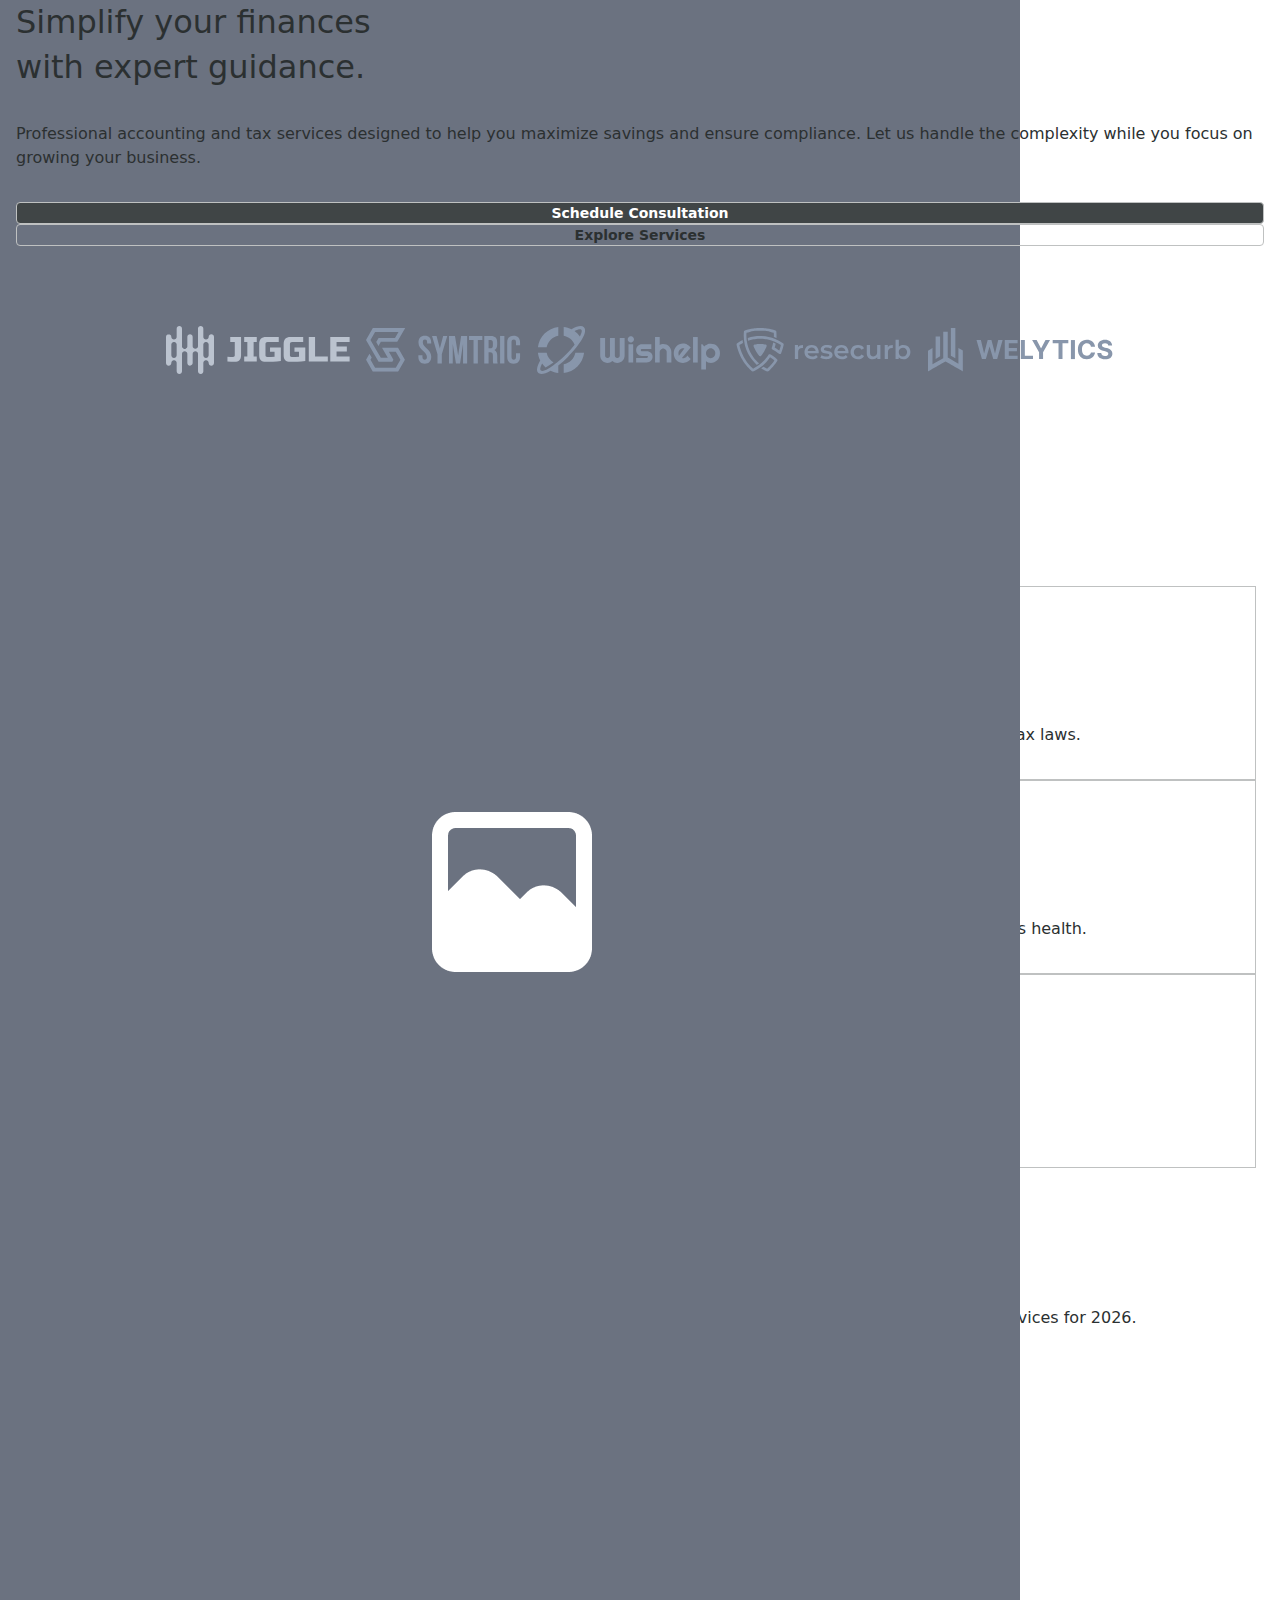
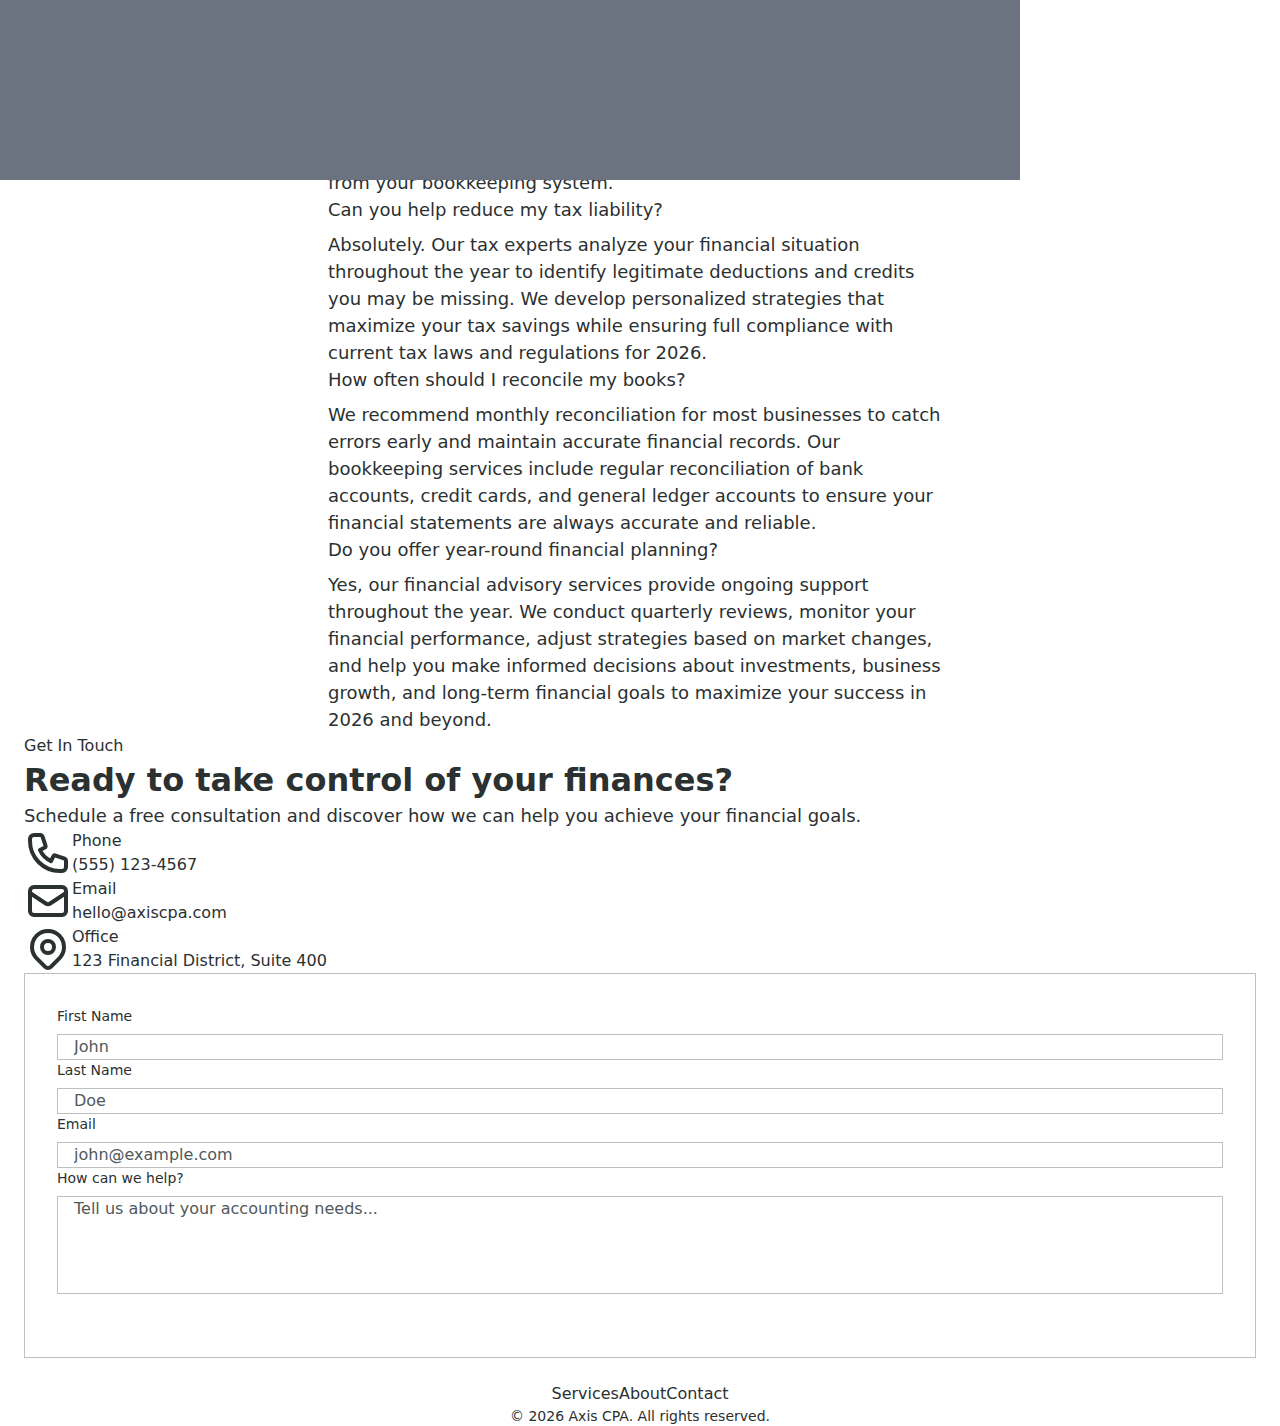
<file: public/index.html>
<!DOCTYPE html>
<html lang="en">
<head>
    <title>Axis CPA — Homepage</title>
    <meta charset="utf-8">
    <meta name="viewport" content="width=device-width, initial-scale=1, shrink-to-fit=no">
    <link rel="preconnect" href="https://fonts.gstatic.com">
    <link rel="stylesheet" href="https://fonts.googleapis.com/css?family=DM+Sans:400,500,600,700,800,900|Instrument+Sans:400,500,600,700,800,900&amp;subset=latin">
    <link rel="stylesheet" href="css/tailwind/tailwind.min.css">
    <link rel="icon" type="image/png" sizes="32x32" href="shuffle-for-tailwind.png">
</head>
<body class="antialiased bg-body text-body font-body">
    <div class="">
                
      <section data-from-ai="false" class="relative pb-8 overflow-y-hidden bs-section-dragged" x-data="{ mobileNavOpen: false }">
        
        <img class="hidden lg:block absolute top-0 left-0 bottom-0 w-2/5 object-cover" src="plain-assets/images/gray-500-vertical.png" alt=""><div class="relative container px-4 mx-auto">
          <nav class="flex justify-between items-center py-8">
            <a class="hidden lg:inline-block text-gray-600 text-2xl leading-none" href="#">
              <img class="h-8" src="plain-assets/logos/plain-light.svg" alt="" width="auto">
            </a>
            <a class="lg:hidden text-gray-600 text-2xl leading-none" href="#">
              <img class="h-8" src="plain-assets/logos/plain-gray.svg" alt="" width="auto">
            </a>
            <div class="lg:hidden ml-auto">
              <button x-on:click="mobileNavOpen = !mobileNavOpen" class="block text-gray-500 hover:text-gray-500 focus:outline-none">
                <svg xmlns="http://www.w3.org/2000/svg" class="h-4 w-4" fill="currentColor " viewbox="0 0 20 20">
                  <title>Mobile menu</title>
                  <path d="M0 3h20v2H0V3zm0 6h20v2H0V9zm0 6h20v2H0v-2z"></path>
                </svg>
              </button>
            </div>
            <div class="hidden lg:flex w-auto lg:w-3/5 lg:pl-16 ml-auto">
              <ul class="flex items-center space-x-12">
                <li><a class="text-sm hover:text-gray-700 font-medium" href="#">Services</a></li>
                <li><a class="text-sm hover:text-gray-700 font-medium" href="#">About</a></li>
                <li><a class="text-sm hover:text-gray-700 font-medium" href="#">Contact</a></li>
                <li><a class="text-sm hover:text-gray-700 font-medium" href="#">Testimonials</a></li>
              </ul>
              <button class="inline-block ml-auto text-gray-500 hover:text-gray-700">
                <svg xmlns="http://www.w3.org/2000/svg" class="w-6 h-6" fill="none" viewbox="0 0 24 24" stroke="currentColor">
                  <path stroke-linecap="round" stroke-linejoin="round" stroke-width="2" d="M5 12h.01M12 12h.01M19 12h.01M6 12a1 1 0 11-2 0 1 1 0 012 0zm7 0a1 1 0 11-2 0 1 1 0 012 0zm7 0a1 1 0 11-2 0 1 1 0 012 0z"></path>
                </svg>
              </button>
            </div>
          </nav>
          <div class="w-full lg:w-3/5 lg:pl-16 ml-auto">
            <div class="mt-10 lg:mt-20 mb-20">
              <h2 class="max-w-sm mb-8 text-3xl leading-tight md:text-4xl md:leading-tight lg:text-5xl lg:leading-tight font-bold font-heading"><span>Simplify your finances</span><br><span>with expert guidance.</span></h2>
              <p class="max-w-lg mb-8 text-base leading-relaxed lg:text-xl lg:leading-relaxed text-gray-500">Professional accounting and tax services designed to help you maximize savings and ensure compliance. Let us handle the complexity while you focus on growing your business.</p>
              <div><a class="block md:inline-block px-5 py-3 md:mr-3 mb-3 md:mb-0 text-sm text-center bg-gray-500 hover:bg-gray-600 text-white font-semibold border border-gray-500 hover:border-gray-600 rounded transition duration-200" href="#">Schedule Consultation</a><a class="block md:inline-block px-5 py-3 text-sm text-center font-semibold text-gray-500 hover:text-white hover:bg-gray-500 border border-gray-500 hover:border-gray-600 rounded transition duration-200" href="#">Explore Services</a></div>
            </div>
            <div class="flex flex-wrap items-center justify-center -mx-2">
              <div class="w-1/2 md:w-1/3 lg:w-1/5 px-2 mb-12 text-center lg:text-left">
                <img class="inline-block h-6" src="plain-assets/logos/jiggle.svg" alt="">
              </div>
              <div class="w-1/2 md:w-1/3 lg:w-1/5 px-2 mb-12 text-center lg:text-left">
                <img class="inline-block h-6" src="plain-assets/logos/symtric.svg" alt="">
              </div>
              <div class="w-1/2 md:w-1/3 lg:w-1/5 px-2 mb-12 text-center lg:text-left">
                <img class="inline-block h-6" src="plain-assets/logos/wishelp.svg" alt="">
              </div>
              <div class="w-1/2 md:w-1/3 lg:w-1/5 px-2 mb-12 text-center lg:text-left">
                <img class="inline-block h-6" src="plain-assets/logos/resecurb.svg" alt="">
              </div>
              <div class="w-1/2 md:w-1/3 lg:w-1/5 px-2 mb-12 text-center lg:text-left">
                <img class="inline-block h-6" src="plain-assets/logos/welytics.svg" alt="">
              </div>
            </div>
          </div>
        </div>
        <div :class="{'block': mobileNavOpen, 'hidden': !mobileNavOpen}" class="hidden fixed top-0 left-0 bottom-0 w-5/6 max-w-sm z-50">
          <div x-on:click="mobileNavOpen = !mobileNavOpen" class="fixed inset-0 bg-gray-800 opacity-25"></div>
          <nav class="relative flex flex-col py-6 px-6 w-full h-full bg-white border-r overflow-y-auto">
            <div class="flex items-center mb-12">
              <a class="mr-auto text-2xl font-semibold leading-none" href="#">
                <img class="h-8" src="plain-assets/logos/plain-gray.svg" alt="" width="auto">
              </a>
              <button x-on:click="mobileNavOpen = !mobileNavOpen">
                <svg xmlns="http://www.w3.org/2000/svg" class="h-6 w-6 cursor-pointer hover:text-gray-500" fill="none" viewbox="0 0 24 24" stroke="currentColor">
                  <path stroke-linecap="round" stroke-linejoin="round" stroke-width="2" d="M6 18L18 6M6 6l12 12"></path>
                </svg>
              </button>
            </div>
            <div>
              <ul>
                <li class="mb-1"><a class="block p-4 text-sm font-semibold hover:bg-gray-50 hover:text-gray-500 rounded" href="#">Services</a></li>
                <li class="mb-1"><a class="block p-4 text-sm font-semibold hover:bg-gray-50 hover:text-gray-500 rounded" href="#">About</a></li>
                <li class="mb-1"><a class="block p-4 text-sm font-semibold hover:bg-gray-50 hover:text-gray-500 rounded" href="#">Contact</a></li>
                <li class="mb-1"><a class="block p-4 text-sm font-semibold hover:bg-gray-50 hover:text-gray-500 rounded" href="#">Testimonials</a></li>
              </ul>
            </div>
            <div class="mt-auto">
              <p class="mt-6 mb-4 text-sm text-center text-gray-500">
                <span>© 2026 All rights reserved.</span>
              </p>
            </div>
          </nav>
        </div>
      </section>
                
      <section id="services" class="bg-white py-24">
        <div class="max-w-6xl mx-auto px-6">
          <div class="text-center mb-16">
            <p class="text-emerald-600 font-medium mb-3">What We Offer</p>
            <h2 class="text-3xl md:text-4xl font-heading font-semibold text-slate-900">Comprehensive Financial Services</h2>
          </div>
          <div class="grid md:grid-cols-3 gap-8">
            <div class="group p-8 rounded-2xl border border-slate-100 hover:border-slate-200 hover:shadow-lg hover:shadow-slate-100/50 transition-all">
              <div class="w-14 h-14 bg-slate-100 rounded-2xl flex items-center justify-center mb-6 group-hover:bg-emerald-100 transition-colors">
                <svg class="w-7 h-7 text-slate-600 group-hover:text-emerald-600 transition-colors" fill="none" stroke="currentColor" stroke-width="1.5" viewbox="0 0 24 24">
                  <path stroke-linecap="round" stroke-linejoin="round" d="M9 14l6-6m-5.5.5h.01m4.99 5h.01M19 21V5a2 2 0 00-2-2H7a2 2 0 00-2 2v16l3.5-2 3.5 2 3.5-2 3.5 2z"></path>
                </svg>
              </div>
              <h3 class="text-xl font-semibold text-slate-900 mb-3 font-heading">Tax Preparation</h3>
              <p class="text-slate-600 leading-relaxed">Individual and business tax returns prepared with precision. Maximize deductions and ensure compliance with current tax laws.</p>
            </div>
            <div class="group p-8 rounded-2xl border border-slate-100 hover:border-slate-200 hover:shadow-lg hover:shadow-slate-100/50 transition-all">
              <div class="w-14 h-14 bg-slate-100 rounded-2xl flex items-center justify-center mb-6 group-hover:bg-emerald-100 transition-colors">
                <svg class="w-7 h-7 text-slate-600 group-hover:text-emerald-600 transition-colors" fill="none" stroke="currentColor" stroke-width="1.5" viewbox="0 0 24 24">
                  <path stroke-linecap="round" stroke-linejoin="round" d="M12 6v12m-3-2.818l.879.659c1.171.879 3.07.879 4.242 0 1.172-.879 1.172-2.303 0-3.182C13.536 12.219 12.768 12 12 12c-.725 0-1.45-.22-2.003-.659-1.106-.879-1.106-2.303 0-3.182s2.9-.879 4.006 0l.415.33M21 12a9 9 0 11-18 0 9 9 0 0118 0z"></path>
                </svg>
              </div>
              <h3 class="text-xl font-semibold text-slate-900 mb-3 font-heading">Bookkeeping</h3>
              <p class="text-slate-600 leading-relaxed">Accurate monthly bookkeeping and financial reporting. Keep your records organized and gain insights into your business health.</p>
            </div>
            <div class="group p-8 rounded-2xl border border-slate-100 hover:border-slate-200 hover:shadow-lg hover:shadow-slate-100/50 transition-all">
              <div class="w-14 h-14 bg-slate-100 rounded-2xl flex items-center justify-center mb-6 group-hover:bg-emerald-100 transition-colors">
                <svg class="w-7 h-7 text-slate-600 group-hover:text-emerald-600 transition-colors" fill="none" stroke="currentColor" stroke-width="1.5" viewbox="0 0 24 24">
                  <path stroke-linecap="round" stroke-linejoin="round" d="M3.75 3v11.25A2.25 2.25 0 006 16.5h2.25M3.75 3h-1.5m1.5 0h16.5m0 0h1.5m-1.5 0v11.25A2.25 2.25 0 0118 16.5h-2.25m-7.5 0h7.5m-7.5 0l-1 3m8.5-3l1 3m0 0l.5 1.5m-.5-1.5h-9.5m0 0l-.5 1.5m.75-9l3-3 2.148 2.148A12.061 12.061 0 0116.5 7.605"></path>
                </svg>
              </div>
              <h3 class="text-xl font-semibold text-slate-900 mb-3 font-heading">Financial Advisory</h3>
              <p class="text-slate-600 leading-relaxed">Strategic financial planning and business consulting. Make informed decisions backed by professional expertise.</p>
            </div>
          </div>
        </div>
      </section>
                
      <section data-from-ai="false" class="py-20 bg-white" x-data="{ tab: 'general' }">
        <div class="container px-4 mx-auto">
          <div class="max-w-lg lg:max-w-2xl mx-auto text-center mb-12">
            <span class="text-xs font-semibold text-emerald-600 uppercase">Common Questions</span>
            <h2 class="mt-2 mb-4 text-3xl leading-tight md:text-4xl md:leading-tight lg:text-5xl lg:leading-tight font-bold font-heading text-slate-900"><span>Everything you need to know</span><br><span>about our accounting services</span></h2>
            <p class="text-base leading-relaxed lg:text-xl lg:leading-relaxed text-slate-600">Get answers to your most common questions about tax preparation, bookkeeping, and financial planning services for 2026.</p>
          </div>
          <div class="text-center mb-2 md:mb-4">
              <button x-on:click="tab='general'" class="text-lg pb-2 mb-4 md:mb-0 mr-4 lg:mr-12 border-b-4 text-slate-900 font-medium transition-colors" :class="{ 'border-slate-900': tab=='general', 'border-transparent hover:border-slate-300': tab!='general' }">General</button>
              <button x-on:click="tab='taxes'" class="text-lg pb-2 mb-4 md:mb-0 mr-4 lg:mr-12 border-b-4 text-slate-900 font-medium transition-colors" :class="{ 'border-slate-900': tab=='taxes', 'border-transparent hover:border-slate-300': tab!='taxes' }">Taxes</button>
              <button x-on:click="tab='bookkeeping'" class="text-lg pb-2 mb-4 md:mb-0 mr-4 lg:mr-12 border-b-4 text-slate-900 font-medium transition-colors" :class="{ 'border-slate-900': tab=='bookkeeping', 'border-transparent hover:border-slate-300': tab!='bookkeeping' }">Bookkeeping</button>
              <button x-on:click="tab='advisory'" class="text-lg pb-2 border-b-4 text-slate-900 font-medium transition-colors" :class="{ 'border-slate-900': tab=='advisory', 'border-transparent hover:border-slate-300': tab!='advisory' }">Advisory</button>
          </div>
          <div class="max-w-2xl mx-auto">
              <ul>
                  <li class="px-6 py-8 border-b border-slate-100" x-data="{ accordion: false }">
                    <button class="group w-full flex justify-between items-center text-left font-bold font-heading" x-on:click="accordion = !accordion">
                      <span class="group-hover:text-slate-600 text-lg font-bold font-heading text-slate-900">How do I prepare for my first tax consultation?</span>
                      <span :class="{'rotate-180': accordion, 'rotate-0': !accordion }" class="inline-block transform">
                          <svg xmlns="http://www.w3.org/2000/svg" class="flex-shrink-0 w-4 h-4 ml-2 text-slate-600" fill="none" viewbox="0 0 24 24" stroke="currentColor">
                              <path stroke-linecap="round" stroke-linejoin="round" stroke-width="2" d="M19 9l-7 7-7-7"></path>
                          </svg>
                      </span>
                    </button>
                    <div x-ref="container" :style="accordion ? 'height: ' + $refs.container.scrollHeight + 'px' : ''" class="overflow-hidden h-0 duration-500">
                        <p class="mt-2 text-lg text-slate-600 leading-loose">Bring your previous year's tax return, recent financial statements, and any relevant documentation from 2026 such as income statements, expense records, and investment information. Having these organized will help us provide you with the most accurate and comprehensive tax planning strategy.</p>
                    </div>
                  </li>
                  <li class="px-6 py-8 border-b border-slate-100" x-data="{ accordion: false }">
                    <button class="group w-full flex justify-between items-center text-left font-bold font-heading" x-on:click="accordion = !accordion">
                      <span class="group-hover:text-slate-600 text-lg font-bold font-heading text-slate-900">What documents do I need for tax preparation?</span>
                      <span :class="{'rotate-180': accordion, 'rotate-0': !accordion }" class="inline-block transform">
                          <svg xmlns="http://www.w3.org/2000/svg" class="flex-shrink-0 w-4 h-4 ml-2 text-slate-600" fill="none" viewbox="0 0 24 24" stroke="currentColor">
                            <path stroke-linecap="round" stroke-linejoin="round" stroke-width="2" d="M19 9l-7 7-7-7"></path>
                          </svg>
                      </span>
                    </button>
                    <div x-ref="container" :style="accordion ? 'height: ' + $refs.container.scrollHeight + 'px' : ''" class="overflow-hidden h-0 duration-500">
                        <p class="mt-2 text-lg text-slate-600 leading-loose">You'll need W-2 forms from employers, 1099 forms for additional income, charitable contribution receipts, medical expense records, mortgage interest statements, and any other documentation related to deductible expenses. For business owners, we also require profit and loss statements, balance sheets, and detailed expense records from your bookkeeping system.</p>
                    </div>
                  </li>
                  <li class="px-6 py-8 border-b border-slate-100" x-data="{ accordion: false }">
                    <button class="group w-full flex justify-between items-center text-left font-bold font-heading" x-on:click="accordion = !accordion">
                      <span class="group-hover:text-slate-600 text-lg font-bold font-heading text-slate-900">Can you help reduce my tax liability?</span>
                      <span :class="{'rotate-180': accordion, 'rotate-0': !accordion }" class="inline-block transform">
                          <svg xmlns="http://www.w3.org/2000/svg" class="flex-shrink-0 w-4 h-4 ml-2 text-slate-600" fill="none" viewbox="0 0 24 24" stroke="currentColor">
                            <path stroke-linecap="round" stroke-linejoin="round" stroke-width="2" d="M19 9l-7 7-7-7"></path>
                          </svg>
                      </span>
                    </button>
                    <div x-ref="container" :style="accordion ? 'height: ' + $refs.container.scrollHeight + 'px' : ''" class="overflow-hidden h-0 duration-500">
                        <p class="mt-2 text-lg text-slate-600 leading-loose">Absolutely. Our tax experts analyze your financial situation throughout the year to identify legitimate deductions and credits you may be missing. We develop personalized strategies that maximize your tax savings while ensuring full compliance with current tax laws and regulations for 2026.</p>
                    </div>
                  </li>
                  <li class="px-6 py-8 border-b border-slate-100" x-data="{ accordion: false }">
                    <button class="group w-full flex justify-between items-center text-left font-bold font-heading" x-on:click="accordion = !accordion">
                      <span class="group-hover:text-slate-600 text-lg font-bold font-heading text-slate-900">How often should I reconcile my books?</span>
                      <span :class="{'rotate-180': accordion, 'rotate-0': !accordion }" class="inline-block transform">
                          <svg xmlns="http://www.w3.org/2000/svg" class="flex-shrink-0 w-4 h-4 ml-2 text-slate-600" fill="none" viewbox="0 0 24 24" stroke="currentColor">
                            <path stroke-linecap="round" stroke-linejoin="round" stroke-width="2" d="M19 9l-7 7-7-7"></path>
                          </svg>
                      </span>
                    </button>
                    <div x-ref="container" :style="accordion ? 'height: ' + $refs.container.scrollHeight + 'px' : ''" class="overflow-hidden h-0 duration-500">
                        <p class="mt-2 text-lg text-slate-600 leading-loose">We recommend monthly reconciliation for most businesses to catch errors early and maintain accurate financial records. Our bookkeeping services include regular reconciliation of bank accounts, credit cards, and general ledger accounts to ensure your financial statements are always accurate and reliable.</p>
                    </div>
                  </li>
                  <li class="px-6 py-8 border-b border-slate-100" x-data="{ accordion: false }">
                    <button class="group w-full flex justify-between items-center text-left font-bold font-heading" x-on:click="accordion = !accordion">
                      <span class="group-hover:text-slate-600 text-lg font-bold font-heading text-slate-900">Do you offer year-round financial planning?</span>
                      <span :class="{'rotate-180': accordion, 'rotate-0': !accordion }" class="inline-block transform">
                          <svg xmlns="http://www.w3.org/2000/svg" class="flex-shrink-0 w-4 h-4 ml-2 text-slate-600" fill="none" viewbox="0 0 24 24" stroke="currentColor">
                            <path stroke-linecap="round" stroke-linejoin="round" stroke-width="2" d="M19 9l-7 7-7-7"></path>
                          </svg>
                      </span>
                  </button>
                  <div x-ref="container" :style="accordion ? 'height: ' + $refs.container.scrollHeight + 'px' : ''" class="overflow-hidden h-0 duration-500">
                      <p class="mt-2 text-lg text-slate-600 leading-loose">Yes, our financial advisory services provide ongoing support throughout the year. We conduct quarterly reviews, monitor your financial performance, adjust strategies based on market changes, and help you make informed decisions about investments, business growth, and long-term financial goals to maximize your success in 2026 and beyond.</p>
                  </div>
                  </li>
                </ul>
          </div>
        </div>
      </section>
                
      <section id="contact" class="bg-slate-50 py-24">
        <div class="max-w-6xl mx-auto px-6">
          <div class="grid lg:grid-cols-2 gap-16">
            <div class="space-y-8">
              <p class="text-emerald-600 font-medium">Get In Touch</p>
              <h2 class="text-3xl md:text-4xl font-heading font-semibold text-slate-900">Ready to take control of your finances?</h2>
              <p class="text-slate-600 text-lg">Schedule a free consultation and discover how we can help you achieve your financial goals.</p>
              <div class="space-y-6 pt-4">
                <div class="flex items-start gap-4">
                  <div class="w-12 h-12 bg-white rounded-xl flex items-center justify-center shadow-sm">
                    <svg class="w-5 h-5 text-slate-600" fill="none" stroke="currentColor" stroke-width="2" viewbox="0 0 24 24">
                      <path stroke-linecap="round" stroke-linejoin="round" d="M3 5a2 2 0 012-2h3.28a1 1 0 01.948.684l1.498 4.493a1 1 0 01-.502 1.21l-2.257 1.13a11.042 11.042 0 005.516 5.516l1.13-2.257a1 1 0 011.21-.502l4.493 1.498a1 1 0 01.684.949V19a2 2 0 01-2 2h-1C9.716 21 3 14.284 3 6V5z"></path>
                    </svg>
                  </div>
                  <div>
                    <p class="font-medium text-slate-900">Phone</p>
                    <p class="text-slate-600">(555) 123-4567</p>
                  </div>
                </div>
                <div class="flex items-start gap-4">
                  <div class="w-12 h-12 bg-white rounded-xl flex items-center justify-center shadow-sm">
                    <svg class="w-5 h-5 text-slate-600" fill="none" stroke="currentColor" stroke-width="2" viewbox="0 0 24 24">
                      <path stroke-linecap="round" stroke-linejoin="round" d="M3 8l7.89 5.26a2 2 0 002.22 0L21 8M5 19h14a2 2 0 002-2V7a2 2 0 00-2-2H5a2 2 0 00-2 2v10a2 2 0 002 2z"></path>
                    </svg>
                  </div>
                  <div>
                    <p class="font-medium text-slate-900">Email</p>
                    <p class="text-slate-600">hello@axiscpa.com</p>
                  </div>
                </div>
                <div class="flex items-start gap-4">
                  <div class="w-12 h-12 bg-white rounded-xl flex items-center justify-center shadow-sm">
                    <svg class="w-5 h-5 text-slate-600" fill="none" stroke="currentColor" stroke-width="2" viewbox="0 0 24 24">
                      <path stroke-linecap="round" stroke-linejoin="round" d="M17.657 16.657L13.414 20.9a1.998 1.998 0 01-2.827 0l-4.244-4.243a8 8 0 1111.314 0z"></path>
                      <path stroke-linecap="round" stroke-linejoin="round" d="M15 11a3 3 0 11-6 0 3 3 0 016 0z"></path>
                    </svg>
                  </div>
                  <div>
                    <p class="font-medium text-slate-900">Office</p>
                    <p class="text-slate-600">123 Financial District, Suite 400</p>
                  </div>
                </div>
              </div>
            </div>
            <div class="bg-white rounded-2xl p-8 shadow-lg shadow-slate-200/50 border border-slate-100">
              <form class="space-y-6 contact-form">
                <div class="grid sm:grid-cols-2 gap-6">
                  <div>
                    <label class="block text-sm font-medium text-slate-700 mb-2">First Name</label>
                    <input type="text" class="w-full px-4 py-3 rounded-xl border border-slate-200 focus:border-emerald-500 focus:ring-2 focus:ring-emerald-500/20 outline-none transition-all" placeholder="John">
                  </div>
                  <div>
                    <label class="block text-sm font-medium text-slate-700 mb-2">Last Name</label>
                    <input type="text" class="w-full px-4 py-3 rounded-xl border border-slate-200 focus:border-emerald-500 focus:ring-2 focus:ring-emerald-500/20 outline-none transition-all" placeholder="Doe">
                  </div>
                </div>
                <div>
                  <label class="block text-sm font-medium text-slate-700 mb-2">Email</label>
                  <input type="email" class="w-full px-4 py-3 rounded-xl border border-slate-200 focus:border-emerald-500 focus:ring-2 focus:ring-emerald-500/20 outline-none transition-all" placeholder="john@example.com">
                </div>
                <div>
                  <label class="block text-sm font-medium text-slate-700 mb-2">How can we help?</label>
                  <textarea rows="4" class="w-full px-4 py-3 rounded-xl border border-slate-200 focus:border-emerald-500 focus:ring-2 focus:ring-emerald-500/20 outline-none transition-all resize-none" placeholder="Tell us about your accounting needs..."></textarea>
                </div>
                <button type="submit" class="w-full py-3.5 bg-slate-900 text-white rounded-xl hover:bg-slate-800 transition-all hover:shadow-lg font-medium">Send Message</button>
              </form>
            </div>
          </div>
        </div>
      </section>
                
      <footer class="bg-slate-900 py-12">
        <div class="max-w-6xl mx-auto px-6">
          <div class="flex flex-col md:flex-row items-center justify-between gap-6">
            <div class="flex items-center gap-3">
              <div class="w-10 h-10 bg-white/10 rounded-lg flex items-center justify-center">
                <svg class="w-5 h-5 text-white" fill="none" stroke="currentColor" stroke-width="2" viewbox="0 0 24 24">
                  <path stroke-linecap="round" stroke-linejoin="round" d="M3 6l9-4 9 4v12l-9 4-9-4V6z"></path>
                  <path stroke-linecap="round" stroke-linejoin="round" d="M12 2v20"></path>
                </svg>
              </div>
              <span class="text-xl font-semibold text-white font-heading">Axis CPA</span>
            </div>
            <div class="flex items-center gap-8">
              <a href="#services" class="text-slate-400 hover:text-white transition-colors">Services</a>
              <a href="#about" class="text-slate-400 hover:text-white transition-colors">About</a>
              <a href="#contact" class="text-slate-400 hover:text-white transition-colors">Contact</a>
            </div>
            <p class="text-slate-500 text-sm">© 2026 Axis CPA. All rights reserved.</p>
          </div>
        </div>
      </footer>
    </div>
    <script type="text/javascript" src="js/global-17148.js?v=1770742668"></script>
</body>
</html>
</file>
